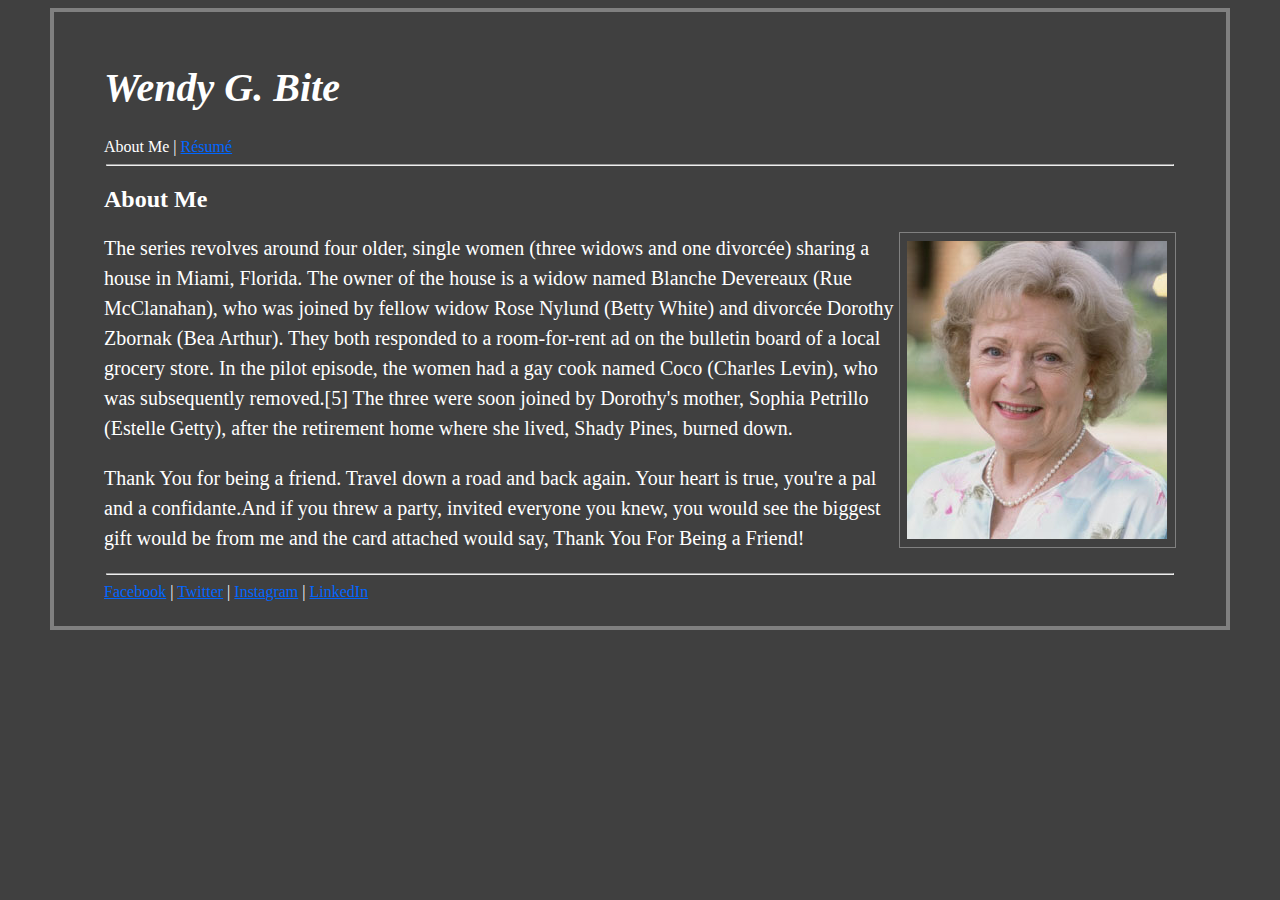
<file: index.html>
<!DOCTYPE html>
<html>
<head>
<title>About me: Wendy G. Bite</title>
<meta charset="utf-8">
<link href="https://fonts.googleapis.com/css?family=Nunito" rel="stylesheet">
<link rel="stylesheet" href="style.css">
</head>
<body>
<h1 id="site_name"><em>Wendy G. Bite</em></h1>
<nav class="links"> About Me | <a href="resume.html">Résumé</a></nav>
<hr>
<h2><strong>About Me</strong></h2>
<img src='Betty-White.jpg' alt="Betty">
<P>The series revolves around four older, single women (three widows and one divorcée) sharing a house in Miami, Florida. The owner of the house is a widow named Blanche Devereaux (Rue McClanahan), who was joined by fellow widow Rose Nylund (Betty White) and divorcée Dorothy Zbornak (Bea Arthur). They both responded to a room-for-rent ad on the bulletin board of a local grocery store. In the pilot episode, the women had a gay cook named Coco (Charles Levin), who was subsequently removed.[5] The three were soon joined by Dorothy's mother, Sophia Petrillo (Estelle Getty), after the retirement home where she lived, Shady Pines, burned down.
</P>
<p>Thank You for being a friend. Travel down a road and back again. Your heart is true, you're a pal and a confidante.And if you threw a party, invited everyone you knew, you would see the biggest gift would be from me and the card attached would say, Thank You For Being a Friend!
</p>
<hr>
<nav class="links">
<a href="http://www.facebook.com"> Facebook</a> |
<a href="http://www.twitter.com"> Twitter</a> |
<a href="http://www.instagram.com"> Instagram</a> |
<a href="http://www.linkedin.com"> LinkedIn</a> 
</nav>

</body
</html>
</file>
<file: style.css>
body {
color: #ffffff;
background-color: #404040;
margin-right: 50px;
margin-left: 50px;
padding-left: 50px;
padding-bottom: 25px;
padding-right: 50px;
padding-top: 25px;
border: 4px solid grey;
}
hr {
color: solid grey;
margin-right: 2px;
margin-left: 2px;
}
img {
border: solid grey;
border-width: 1px;
float: right;
}
img {
padding-left: .2cm;
padding-bottom: .2cm;
padding-right: .2cm;
padding-top: .2cm;
}
h1 {
font-size: 250%;
}
h3 {
line-height: 2;
}
p {
font-size: 20px;
line-height: 1.5;
}
h4 {
font-size: 115%;
}
a:link {
color: #0066ff;
}
a:visited {
color: #66cc99;
}
a:hover {
color: #ff66ff;
}
a:active {
color: #33adff;
}
</file>
